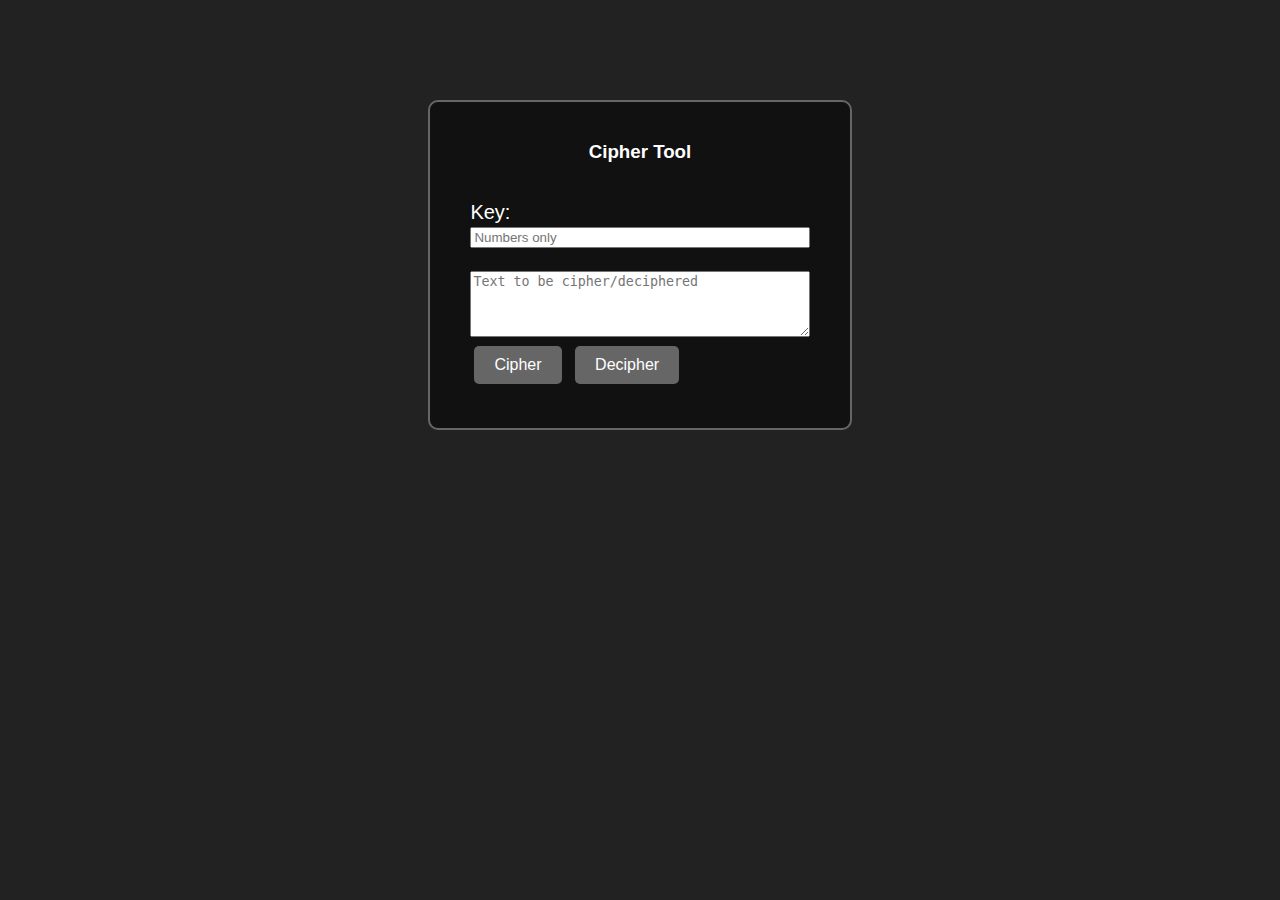
<file: caesar-cipher/index.html>
<!DOCTYPE html>
<html>
  <head>
    <meta charset="utf-8">
    <title>Caesar Cipher</title>
    <link rel="stylesheet" href="css/main.css">
  </head>
  <body>
    <div class="container">
  <h3 id="title">Cipher Tool</h3>
  <div class="fieldContainer">
    <form id="usrform">
      Key: <input type="text" id="keyValue" placeholder="Numbers only">
    </form>
    <br>
    <textarea rows="4" cols="60" id="text" form="usrform" placeholder="Text to be cipher/deciphered"></textarea>
    <button class="button" id="encrypt" onclick="encrypt()">Cipher</button>
    <button class="button" id="decipher" onclick="decipher()">Decipher</button>
  </div>
</div>
    <script type="text/javascript"src="js/app.js">

    </script>
  </body>
</html>
</file>
<file: caesar-cipher/css/main.css>
body {
  background-color: #222;
  font-family: 'Montserrat', sans-serif;
  color: #fff;
}

.container {
  background-color: #111;
  margin-top: 100px;
  margin-left: auto;
  margin-right: auto;
  width: 30%;
  border-radius: 10px;
  border: 2px solid #666;
  padding: 20px;
  text-align: center;
}

textarea,
input {
  -webkit-box-sizing: border-box;
  -moz-box-sizing: border-box;
  box-sizing: border-box;
  width: 100%;
}

.button {
  font-family: 'Montserrat', sans-serif;
  background-color: #666;
  border-radius: 5px;
  color: #fff;
  padding: 10px 20px;
  text-align: center;
  text-decoration: none;
  display: inline-block;
  font-size: 16px;
  margin: 4px;
  cursor: pointer;
  border: none;
  outline: none;
}

.button:hover {
  cursor: pointer;
  background-color: #fff;
  color: #000;
}

.button:active {
  cursor: pointer;
}

.fieldContainer {
  padding: 20px;
  font-size: 20px;
  text-align: left;
}

@media screen and (max-width: 900px) {
  .container {
    width: 90%;
  }
}
</file>
